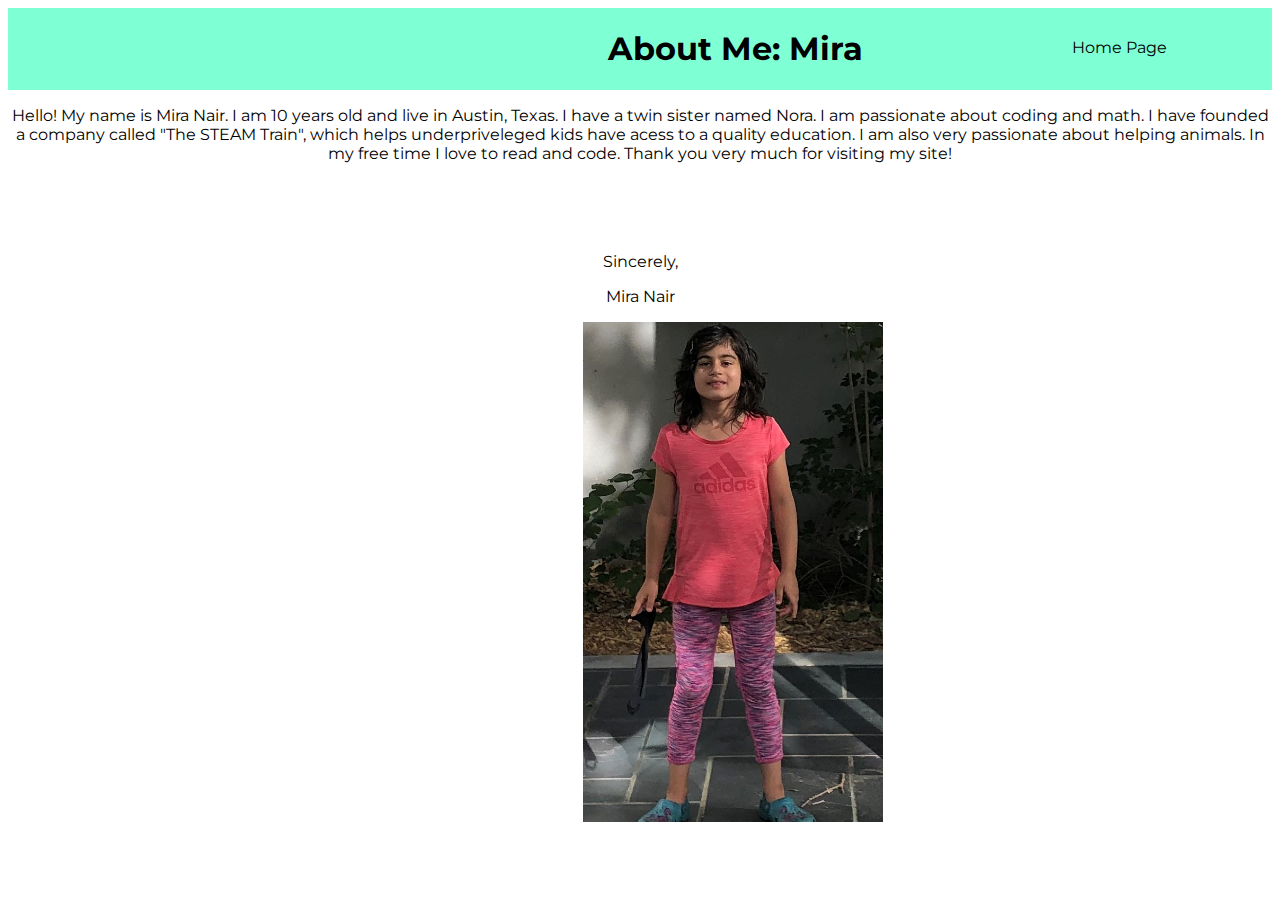
<file: aboutme.html>
<!DOCTYPE html>
<html lang="en">
<head>
    <meta charset="UTF-8">
    <meta http-equiv="X-UA-Compatible" content="IE=edge">
    <meta name="viewport" content="width=device-width, initial-scale=1.0">
    <title>About Me</title>
    <link rel = "stylesheet" type = "text/css" href = "style.css"/>
    <link rel = "stylesheet" type = "text/css" href = "style2.css"/>
    <link href="https://fonts.googleapis.com/css2?family=Montserrat:ital,wght@0,200;0,300;0,900;1,200&display=swap" rel="stylesheet">

</head>
<body>
    <div class = "header">

        <h1>About Me: Mira</h1>
        <div class = "menu">
        <a href="index.html">Home Page</a>
    </div>
    </div>
    <p>Hello! My name is Mira Nair. I am 10 years old and live in Austin, Texas. I have a twin sister named Nora. I am passionate about coding and math. I have founded a company called "The STEAM Train", which helps underpriveleged kids have acess to a quality education. I am also very passionate about helping animals. In my free time I love to read and code. Thank you very much for visiting my site!</p>
    <br>
    <br>
    <br>
    <p>Sincerely,
    </p>
    
    <p>Mira Nair</p>

    <img src="Mira Nair.jpg" width = 300 height = 500/>
</body>
</html>
</file>
<file: style.css>
/* * {
    border: solid;
} */

body{
    font-family: 'Montserrat', sans-serif;

}
.header{
    background-color: aquamarine;
    display: flex;
    justify-content: space-between;
}

.grid{
    display:flex;
    flex-wrap: wrap;
    justify-content: space-evenly;
}

.footer{
    display:flex;
    justify-content: flex-end;
}

p, h2 {
    text-align: center;
}

h1 {
    color:black;
    padding-left: 700px;
}

.item {
    border: solid;
    position:relative;
}

.item p{
    position:absolute;
    top:50%;
    left:50%;
    transform: translate(-50%,-50%);
    opacity: 0;
}

.item:hover p{
    opacity: 1;

}

.item:hover img{
    opacity:0.5;
    transform: scale(1.2);
}

img {
    object-fit: cover;
}

a:link {
    color:black;
    text-decoration:none;
}

a:visited {
    color:black; 
}

.menu {
    padding-right: 75px;
    margin-top:30px;
}

.menu a{
    margin-right: 30px;
}
</file>
<file: style2.css>
h1 {
    padding-left: 600px;
}

body{
    font-family: 'Montserrat', sans-serif;

}

img{
    padding-left: 575px;
}
</file>
